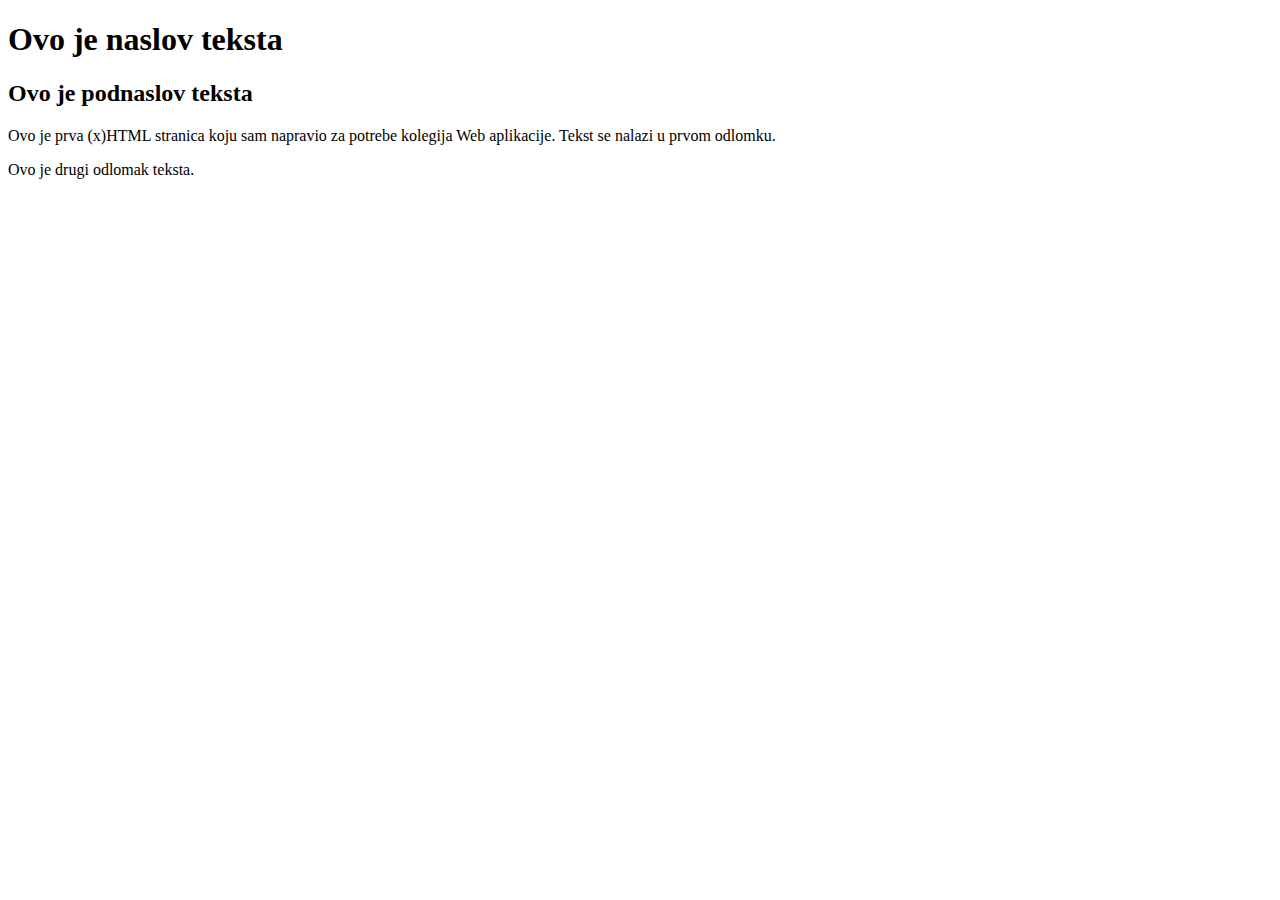
<file: Vjezba 1/index.html>
<!DOCTYPE HTML>
<html lang="hr">
	<head>
		<title>Zadatak 1 - Danijel Horvat</title>
		<meta http-equiv="content-type" content="text/html; charset=UTF-8">
		<meta name="description" content="Zadatak 2 za kolegij Web aplikacije">
		<meta name="keywords" content="Zadatak vježba Danijel Horvat">
		<meta name="author" content="Danijel Horvat">
		<meta name="viewport" content="width=device-width, initial-scale=1">
		<link rel="shortcut icon" type="image/x-icon" href="favicon.ico">
	</head>
	<body>
        <h1>Ovo je naslov teksta</h1>
        <h2>Ovo je podnaslov teksta</h2>
        <p>Ovo je prva (x)HTML stranica koju sam napravio za potrebe kolegija Web aplikacije. Tekst se nalazi u prvom odlomku.</p>
        <p>Ovo je drugi odlomak teksta.</p>
	</body>
</html>
</file>
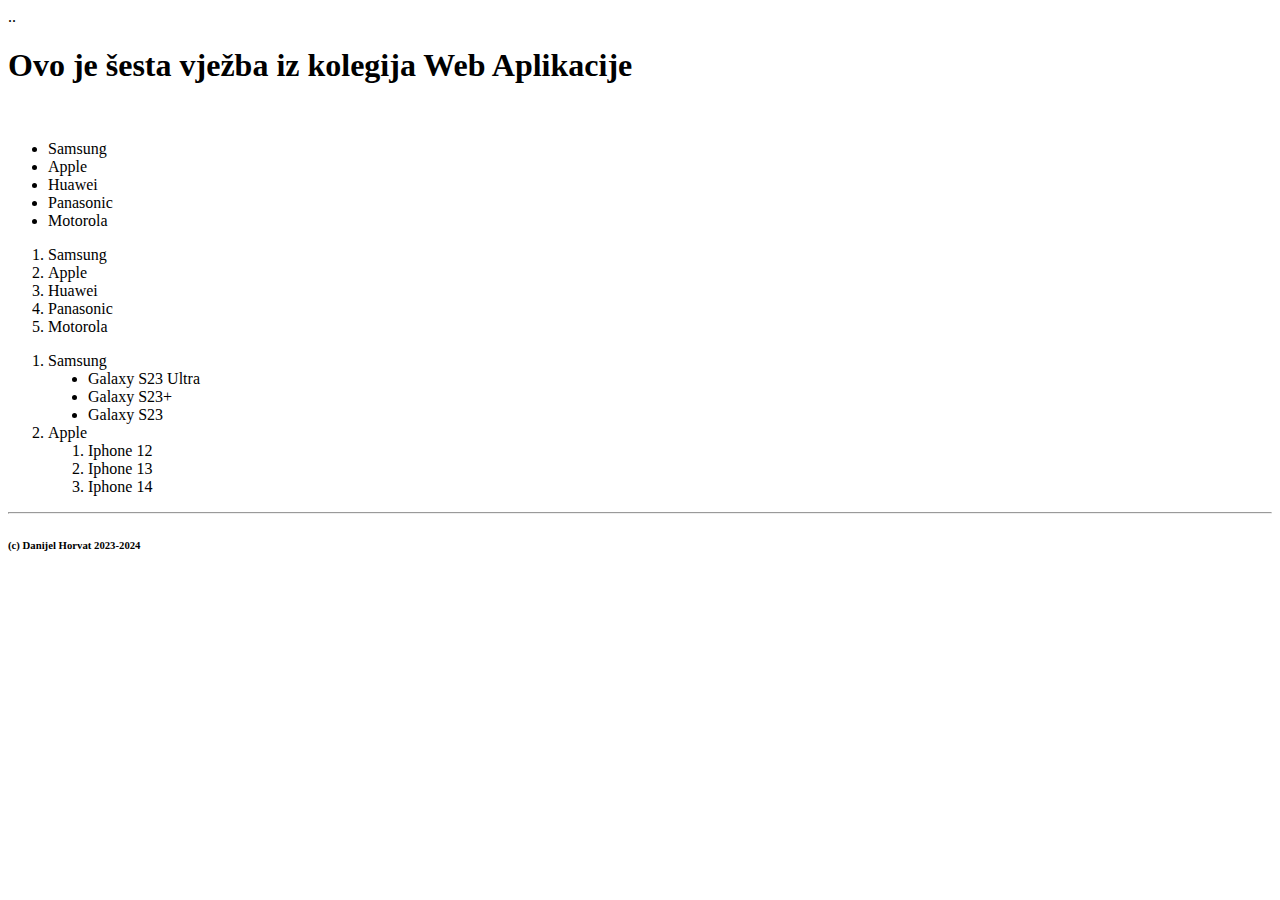
<file: Vjezba 6/index.html>
<!--- Liste, zadatak 6 iz predavanja --->
<!--- -->
<!DOCTYPE HTML>
<html lang="hr">
	<head>
		<title>Vježba 6 - Danijel Horvat 21.10.2023.</title>
		<meta http-equiv="content-type" content="text/html; charset=UTF-8">..
		<meta name="description" content="Zadatak 6 za kolegij Web aplikacije">
		<meta name="keywords" content="Zadatak vježba Danijel Horvat">
		<meta name="author" content="Danijel Horvat">
		<meta name="viewport" content="width=device-width, initial-scale=1">
		<link rel="shortcut icon" type="image/x-icon" href="favicon.ico">
	</head>
	<body>
        <h1>Ovo je šesta vježba iz kolegija Web Aplikacije</h1>
		<br>
		<ul>
            <li>Samsung</li>
            <li>Apple</li>
            <li>Huawei</li>
            <li>Panasonic</li>
            <li>Motorola</li>
        </ul>
        <ol>
            <li>Samsung</li>
            <li>Apple</li>
            <li>Huawei</li>
            <li>Panasonic</li>
            <li>Motorola</li>
        </ol>
        <ol>
            <li>Samsung
                <ul type="disc">
                    <li>Galaxy S23 Ultra</li>
                    <li>Galaxy S23+</li>
                    <li>Galaxy S23</li>
                </ul>
            </li>
            <li>Apple
                <ol>
                    <li>Iphone 12</li>
                    <li>Iphone 13</li>
                    <li>Iphone 14</li>
                </ol>
            </li>
        </ol>
		<hr>
		<h6>(c) Danijel Horvat 2023-2024</h6>
	</body>
</html>
</file>
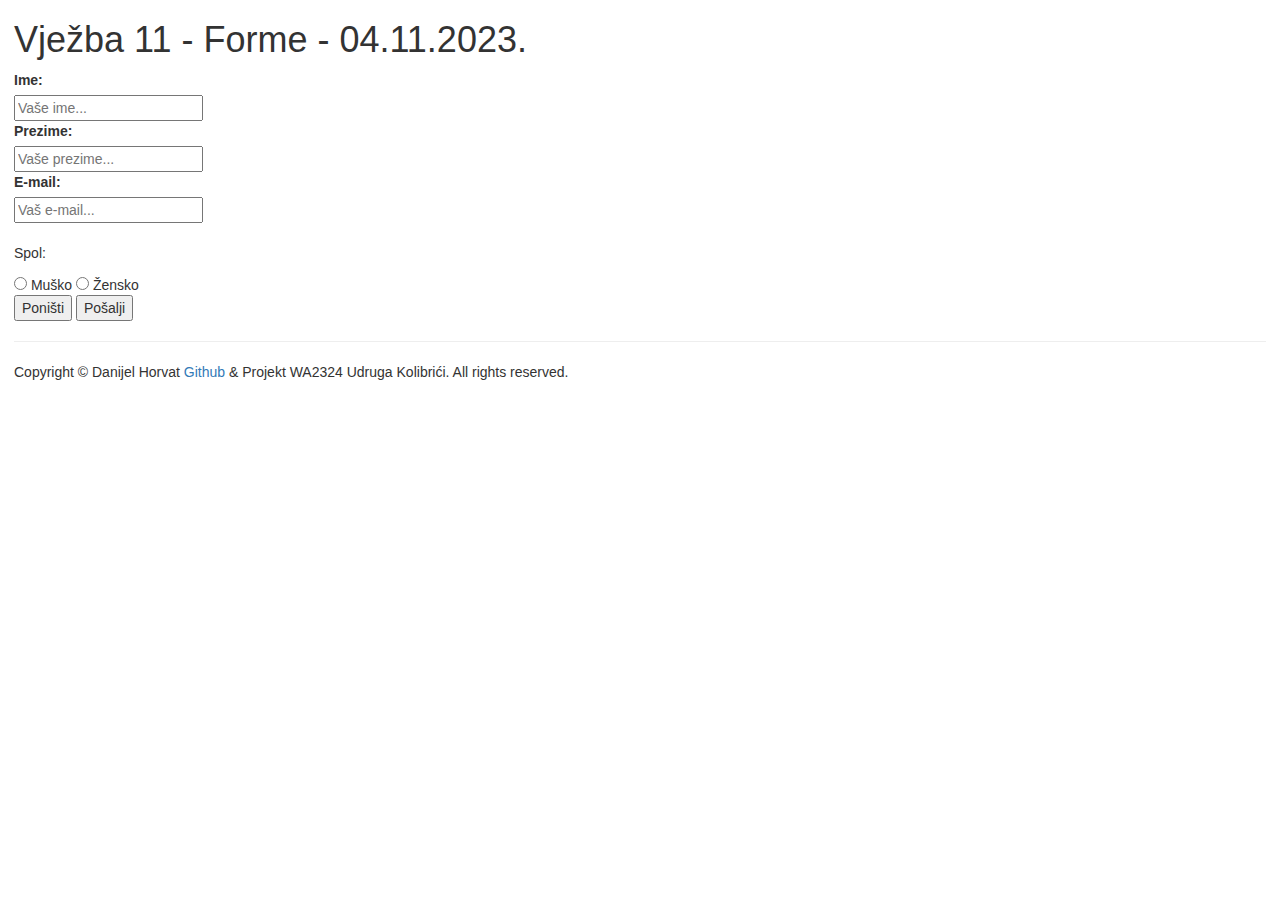
<file: vjezba 11/vjezba11.html>
<!--- Forme, zadatak 11 iz predavanja --->
<!--- -->
<!DOCTYPE HTML>
<html lang="hr">
    <head>
        <title>Vježba 11 - Danijel Horvat 04.11.2023.</title>
        <meta http-equiv="content-type" content="text/html; charset=UTF-8">
        <meta name="description" content="Zadatak 11 za kolegij Web aplikacije">
        <meta name="keywords" content="Zadatak vježba Danijel Horvat">
        <meta name="author" content="Danijel Horvat">
        <meta name="viewport" content="width=device-width, initial-scale=1">
        <link rel="icon" type="image/x-icon" href="favicon.ico">
        <link rel="stylesheet" href="https://maxcdn.bootstrapcdn.com/bootstrap/3.3.7/css/bootstrap.min.css">
		<script src="https://ajax.googleapis.com/ajax/libs/jquery/3.3.1/jquery.min.js"></script>
		<script src="https://maxcdn.bootstrapcdn.com/bootstrap/3.3.7/js/bootstrap.min.js"></script>
		<style>
			body { margin: 1em; }
			form { width: 300px; }
		</style>
    </head>
    <body>
      <div>
        <h1>Vježba 11 - Forme - 04.11.2023.</h1>
      </div>
      
        <form method="post" name="forma" id="forma">
          <label for="firstname">Ime: </label><br>
          <input type="text" id="firstname" name="firstname" placeholder="Vaše ime..."> <br>
          <label for="lastname">Prezime: </label><br>
          <input type="text" id="lastname" name="lastname" placeholder="Vaše prezime..."><br>
          <label for="email">E-mail: </label><br>
          <input type="email" id="email" name="email" placeholder="Vaš e-mail..."><br><br>
          <p>Spol:</p>
          <input type="radio" id="gender" value="Male"> Muško
          <input type="radio" id="gender" value="Female"> Žensko<br>
          <input type="reset" value="Poništi">
          <input type="submit" value="Pošalji">
        </form>
        <hr>
    <footer>
        Copyright &copy; Danijel Horvat <a href="https://github.com/dhorva8/WA2324_projekt" target="_blank"> Github</a> &amp; Projekt WA2324 Udruga Kolibrići. All rights reserved.
    </footer>
    </body>
    
</html>
</file>
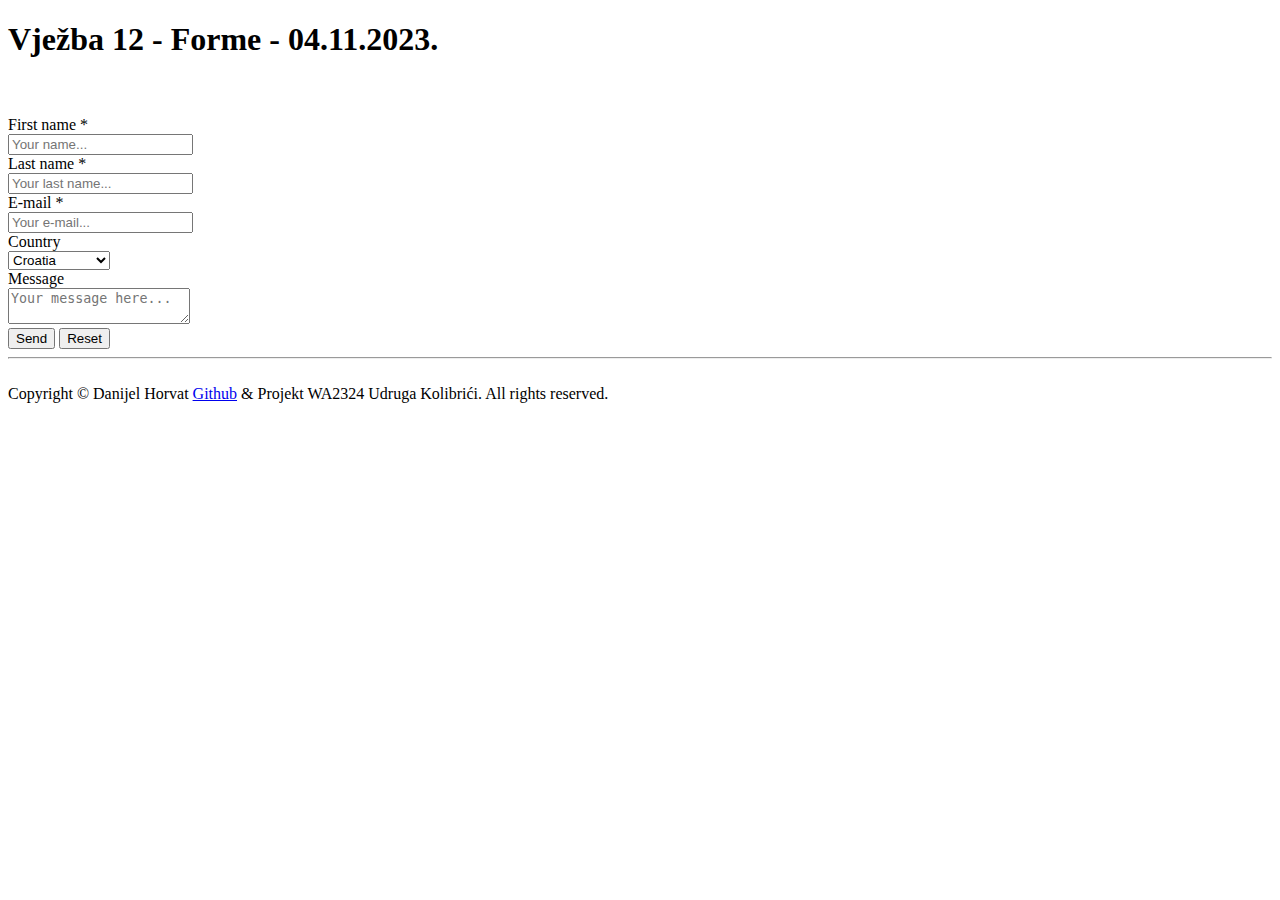
<file: Vjezba 12/vjezba12.html>
<!--- Forme, zadatak 12 iz predavanja --->
<!--- -->
<!DOCTYPE HTML>
<html lang="hr">
    <head>
        <title>Vježba 12 - Danijel Horvat 04.11.2023.</title>
        <meta http-equiv="content-type" content="text/html; charset=UTF-8">
        <meta name="description" content="Zadatak 12 za kolegij Web aplikacije">
        <meta name="keywords" content="Zadatak vježba Danijel Horvat">
        <meta name="author" content="Danijel Horvat">
        <meta name="viewport" content="width=device-width, initial-scale=1">
        <link rel="icon" type="image/x-icon" href="favicon.ico">
    </head>
    <body>
        <div>
            <h1>Vježba 12 - Forme - 04.11.2023.</h1>
            <br>
            <br>
            <form action="" name="forma12" method="post">
                <label for="FirstName">First name *</label><br>
                <input type="text" id="FirstName" name="FirstName" placeholder="Your name..." required><br>
                <label for="LastName">Last name *</label><br>
                <input type="text" id="LastName" name="LasttName" placeholder="Your last name..." required><br>
                <label for="Email">E-mail *</label><br>
                <input type="email" id="Email" name="Email" placeholder="Your e-mail..." required><br>
                <label for="Country">Country</label><br>
                <select id="Country" name="Country">
                    <option value="">Please select</option>
                    <option value="BE">Belgium</option>
                    <option value="HR" selected>Croatia</option>
                    <option value="LU">Luxembourg</option>
                    <option value="HU">Hungary</option>
                </select>
                <br>
                <label for="Message" name="Message">Message</label><br>
                <textarea name="Message" id="Message" placeholder="Your message here..."></textarea>
                <br>
                <input type="submit" value="Send">
                <input type="reset" value="Reset">
            </form>
            <hr>
            <br>
        </div>    
    <footer>
        Copyright &copy; Danijel Horvat <a href="https://github.com/dhorva8/WA2324_projekt" target="_blank"> Github</a> &amp; Projekt WA2324 Udruga Kolibrići. All rights reserved.
    </footer>
    </body>
    
</html>
</file>
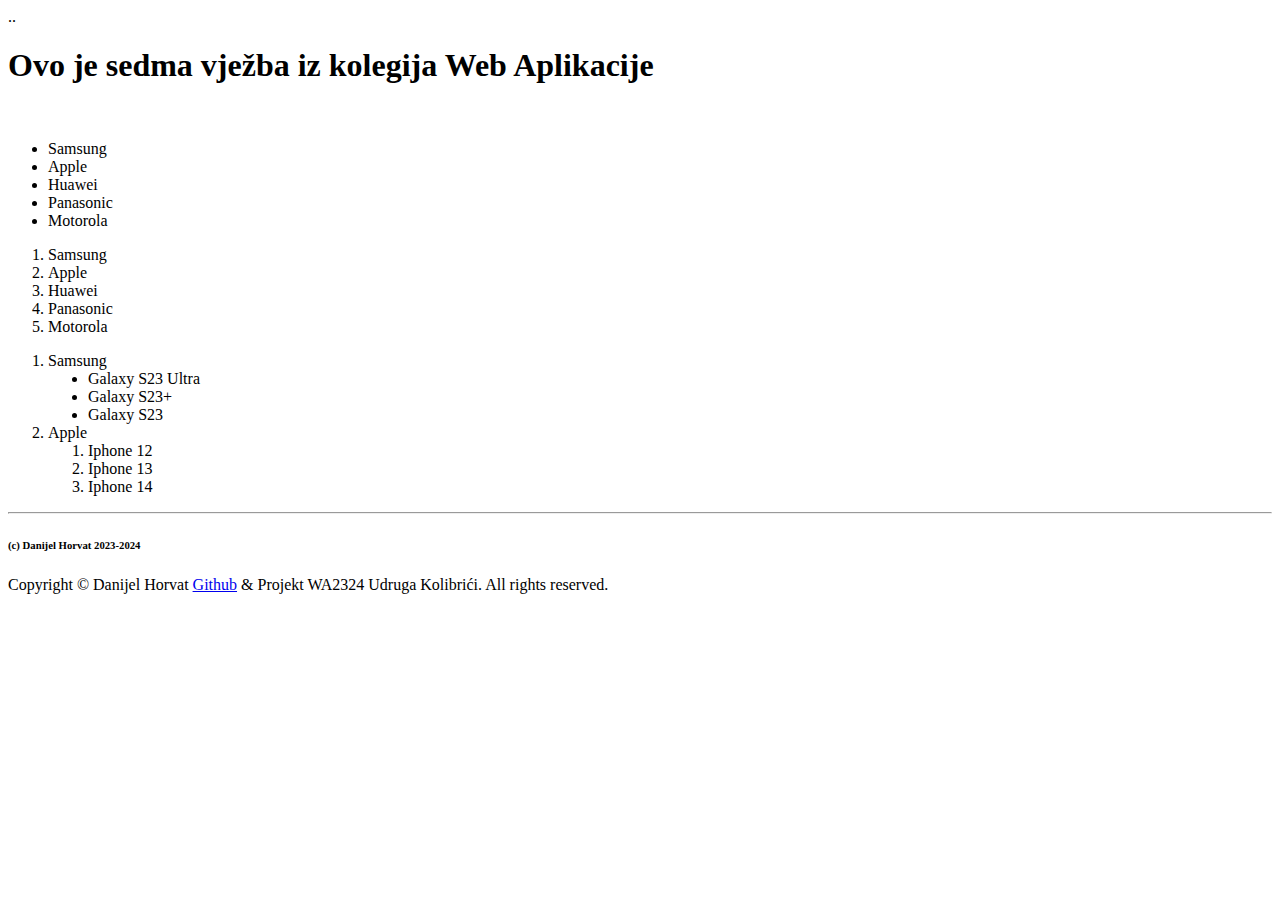
<file: Vjezba 7/vjezba7.html>
<!--- Entiteti, zadatak 7 iz predavanja --->
<!--- -->
<!DOCTYPE HTML>
<html lang="hr">
	<head>
		<title>Vježba 7 - Danijel Horvat 28.10.2023.</title>
		<meta http-equiv="content-type" content="text/html; charset=UTF-8">..
		<meta name="description" content="Zadatak 6 za kolegij Web aplikacije">
		<meta name="keywords" content="Zadatak vježba Danijel Horvat">
		<meta name="author" content="Danijel Horvat">
		<meta name="viewport" content="width=device-width, initial-scale=1">
		<link rel="shortcut icon" type="image/x-icon" href="favicon.ico">
	</head>
	<body>
        <h1>Ovo je sedma vježba iz kolegija Web Aplikacije</h1>
		<br>
		<ul>
            <li>Samsung</li>
            <li>Apple</li>
            <li>Huawei</li>
            <li>Panasonic</li>
            <li>Motorola</li>
        </ul>
        <ol>
            <li>Samsung</li>
            <li>Apple</li>
            <li>Huawei</li>
            <li>Panasonic</li>
            <li>Motorola</li>
        </ol>
        <ol>
            <li>Samsung
                <ul type="disc">
                    <li>Galaxy S23 Ultra</li>
                    <li>Galaxy S23+</li>
                    <li>Galaxy S23</li>
                </ul>
            </li>
            <li>Apple
                <ol>
                    <li>Iphone 12</li>
                    <li>Iphone 13</li>
                    <li>Iphone 14</li>
                </ol>
            </li>
        </ol>
		<hr>
		<h6>(c) Danijel Horvat 2023-2024</h6>
	</body>
    <footer>
        Copyright &copy; Danijel Horvat <a href="https://github.com/dhorva8/WA2324_projekt" target="_blank"> Github</a> &amp; Projekt WA2324 Udruga Kolibrići. All rights reserved.
    </footer>
</html>
</file>
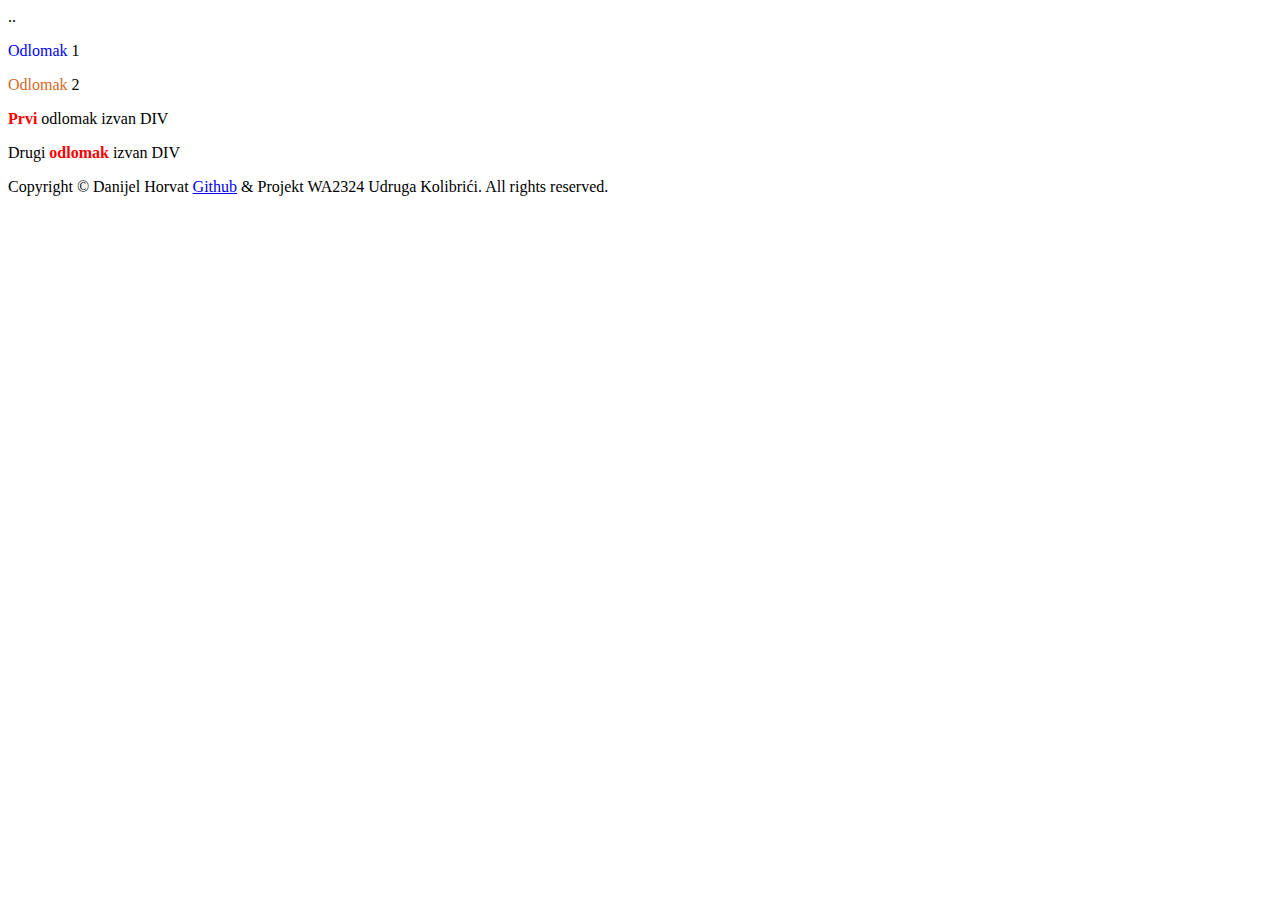
<file: Vjezba 8/vjezba8.html>
<!--- Entiteti, zadatak 8 iz predavanja --->
<!--- -->
<!DOCTYPE HTML>
<html lang="hr">
    <head>
        <title>Vježba 8 - Danijel Horvat 28.10.2023.</title>
        <meta http-equiv="content-type" content="text/html; charset=UTF-8">..
        <meta name="description" content="Zadatak 6 za kolegij Web aplikacije">
        <meta name="keywords" content="Zadatak vježba Danijel Horvat">
        <meta name="author" content="Danijel Horvat">
        <meta name="viewport" content="width=device-width, initial-scale=1">
        <link rel="shortcut icon" type="image/x-icon" href="favicon.ico">
    </head>
    <body>
        <div>
            <p><span style="color: blue;">Odlomak</span> 1</p>
            <p><span style="color: chocolate;">Odlomak</span> 2</p>
        </div>
        <p><span style="color: red;font-weight: bold;">Prvi</span> odlomak izvan DIV</p>
        <p>Drugi <span style="color: red;font-weight: bold;">odlomak</span> izvan DIV</p>
	<footer>
        Copyright &copy; Danijel Horvat <a href="https://github.com/dhorva8/WA2324_projekt" target="_blank"> Github</a> &amp; Projekt WA2324 Udruga Kolibrići. All rights reserved.
    	</footer>
    </body>
</html>
</file>
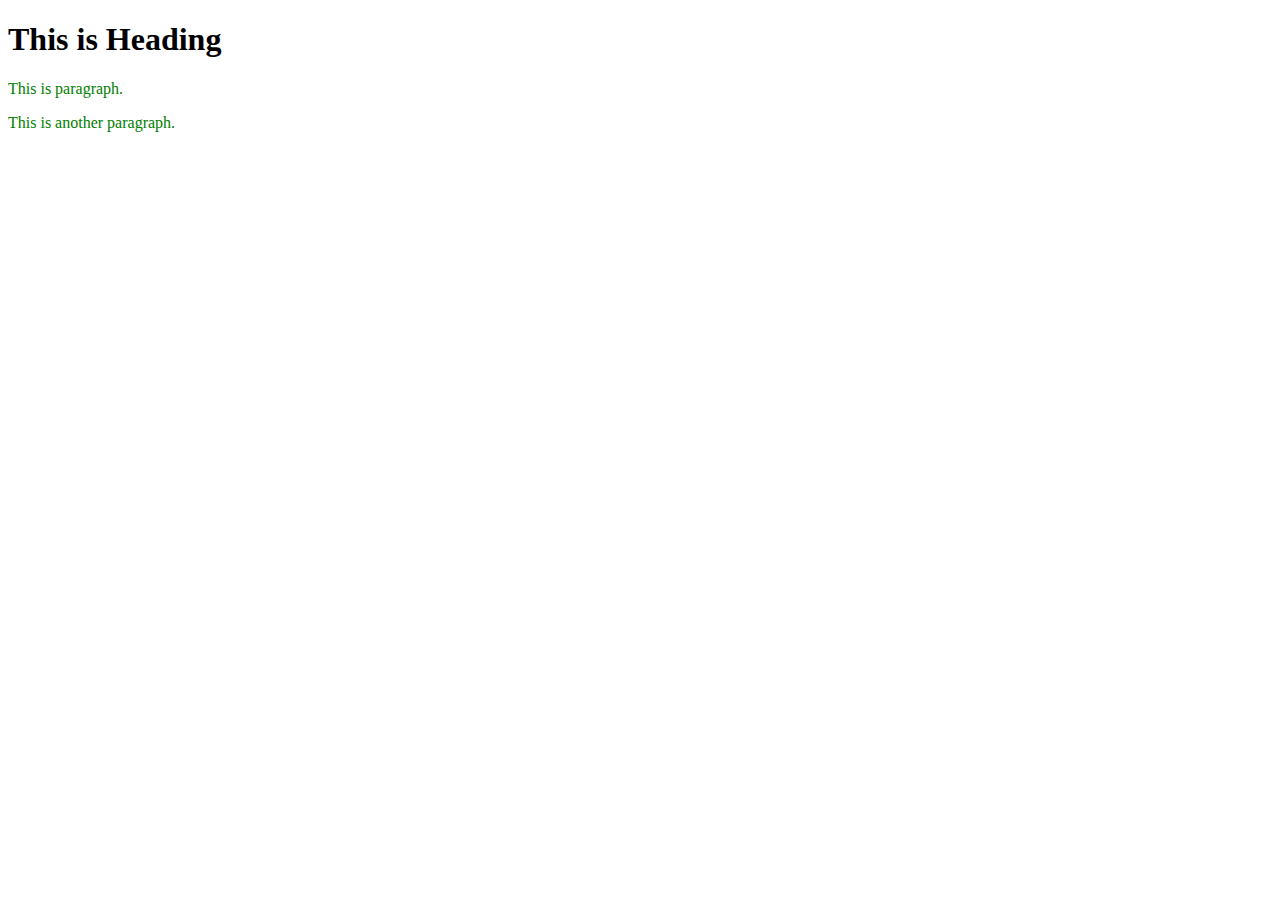
<file: CSS/Vjezba 12/vjezba12.html>
<!DOCTYPE HTML>
<html lang="hr">
	<head>
		<title>CSS Zadatak 12 - Danijel Horvat</title>
		<meta http-equiv="content-type" content="text/html; charset=UTF-8">
		<meta name="description" content="CSS vjezba 12 za kolegij Web aplikacije">
		<meta name="keywords" content="Zadatak vježba Danijel Horvat">
		<meta name="author" content="Danijel Horvat">
		<meta name="viewport" content="width=device-width, initial-scale=1">
		<link rel="shortcut icon" type="image/x-icon" href="css.png">
		<!-- <link rel="stylesheet" type="text/css" href="vjezba12.css"> -->
		<style>
			p {color:green}
		</style>
	</head>
	<body>
        <h1>This is Heading</h1>
		<p>This is paragraph.</p>
		<p>This is another paragraph.</p>
	</body>
</html>
</file>
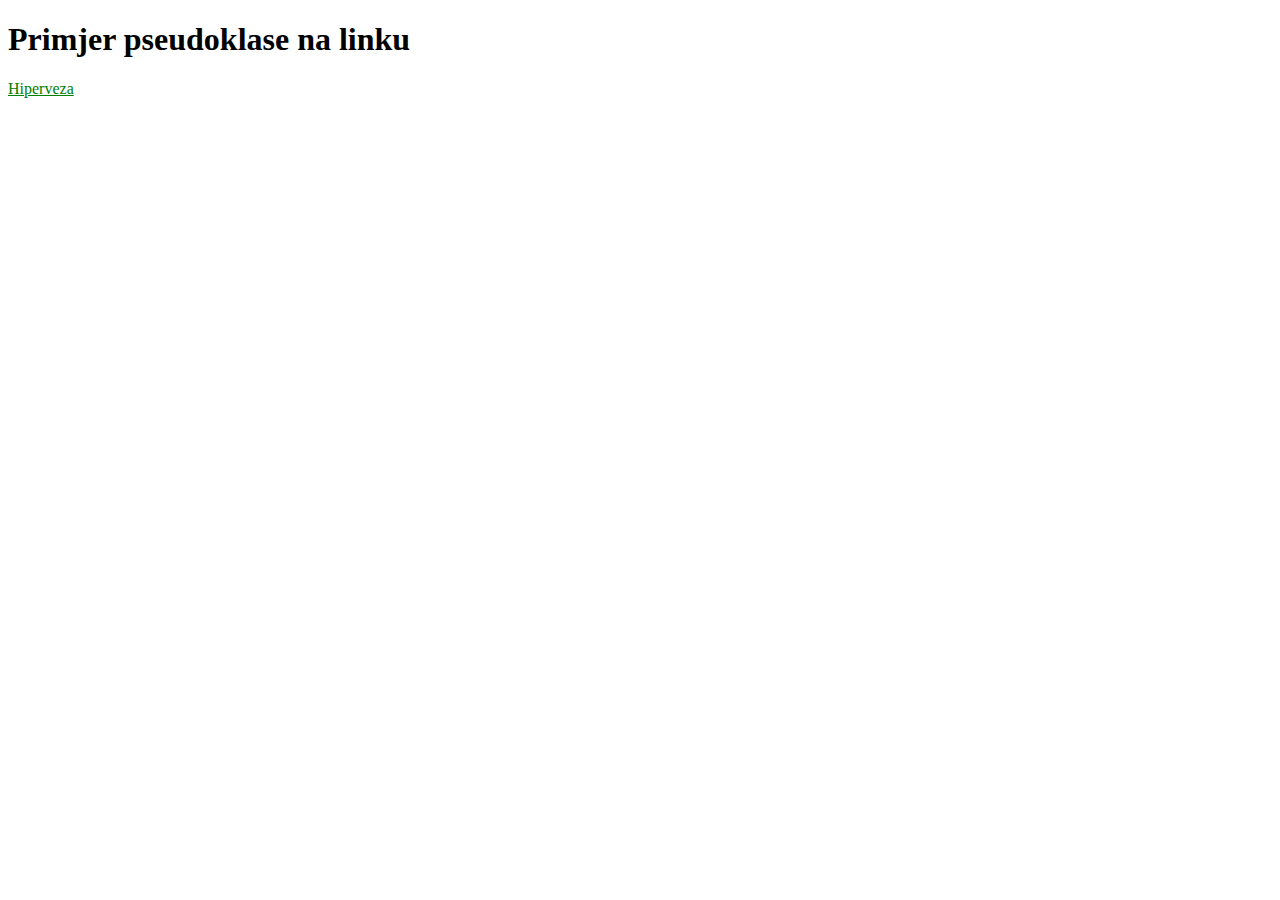
<file: CSS/vjezba 15/vjezba15.html>
<!DOCTYPE html>
<html>
<head>
    <meta charset="UTF-8" />
    <title>PSEUDOKLASE</title>
    <style>
        a:link {color: green;}
        a:hover {color:red;}
    </style>
</head>
<body>
    <h1>Primjer pseudoklase na linku</h1>
    <a href="test.html">Hiperveza</a>
</body>
</html>
</file>
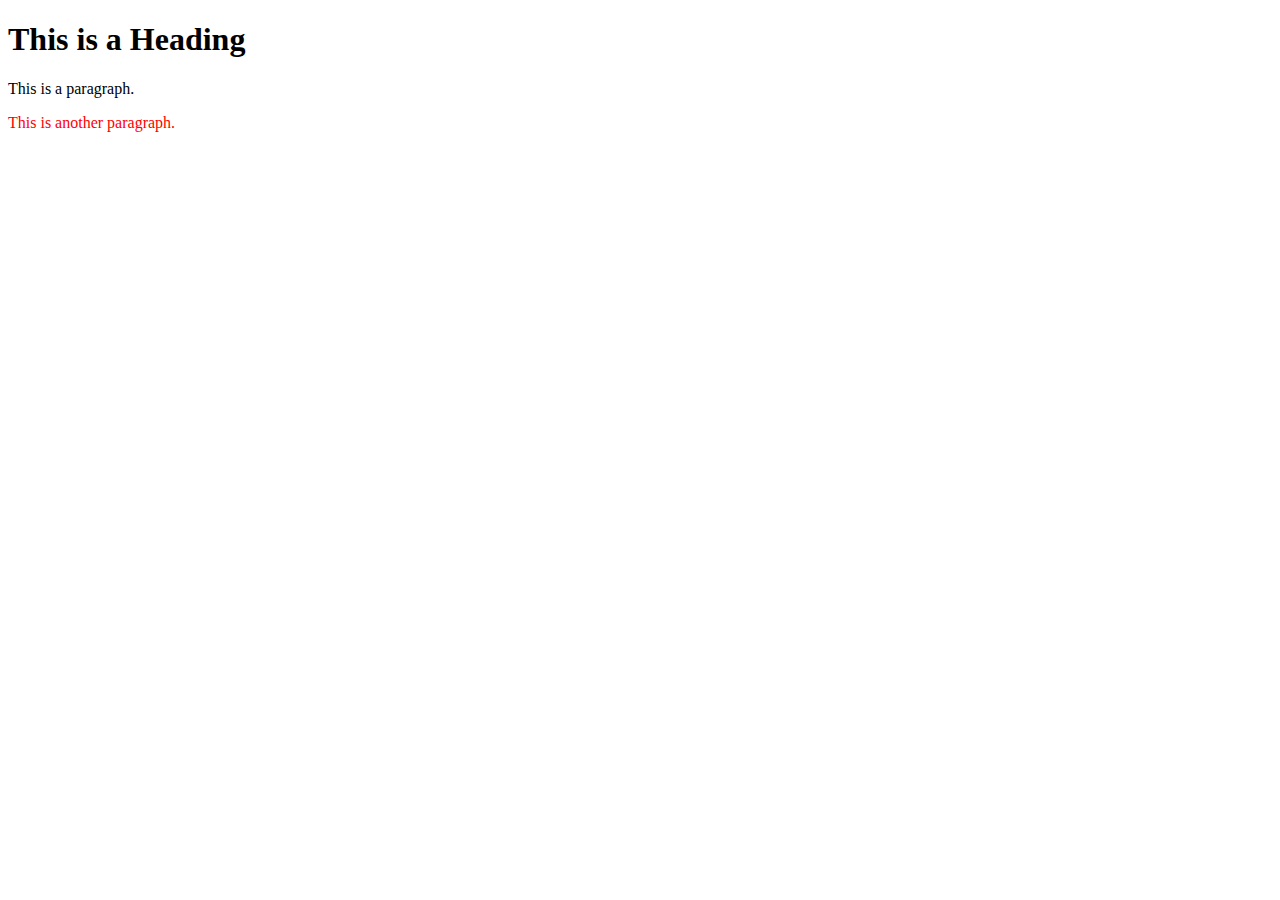
<file: CSS/vjezba13/vjezba13.html>
<!DOCTYPE html>
<html>
    <head>
        <style>
            #red {color:red}
        </style>
    </head>
<body>
    <h1>This is a Heading</h1>
    <p>This is a paragraph.</p>
    <p id="red">This is another paragraph.</p>
</body>
</html>
</file>
<file: CSS/Vjezba 12/vjezba12.css>
p {color:green}
</file>
